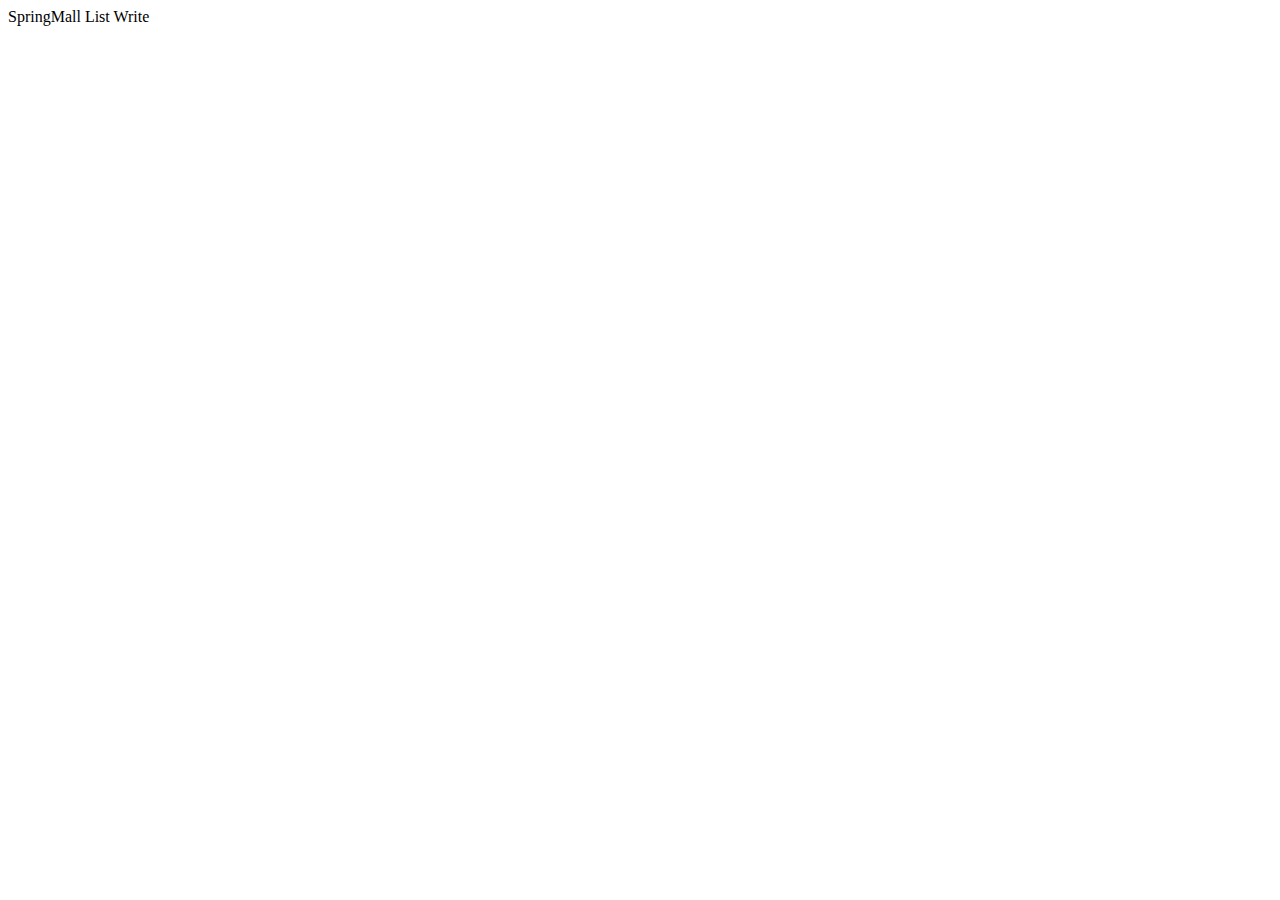
<file: src/main/resources/templates/nav.html>
<!DOCTYPE html>
<html lang="en">
<head>
    <meta charset="UTF-8">
    <title>Title</title>
</head>
<body>
  <div class="nav" th:fragment="navbar">
    <a class="logo">SpringMall</a>
    <a>List</a>
    <a>Write</a>
  </div>
</body>
</html>
</file>
